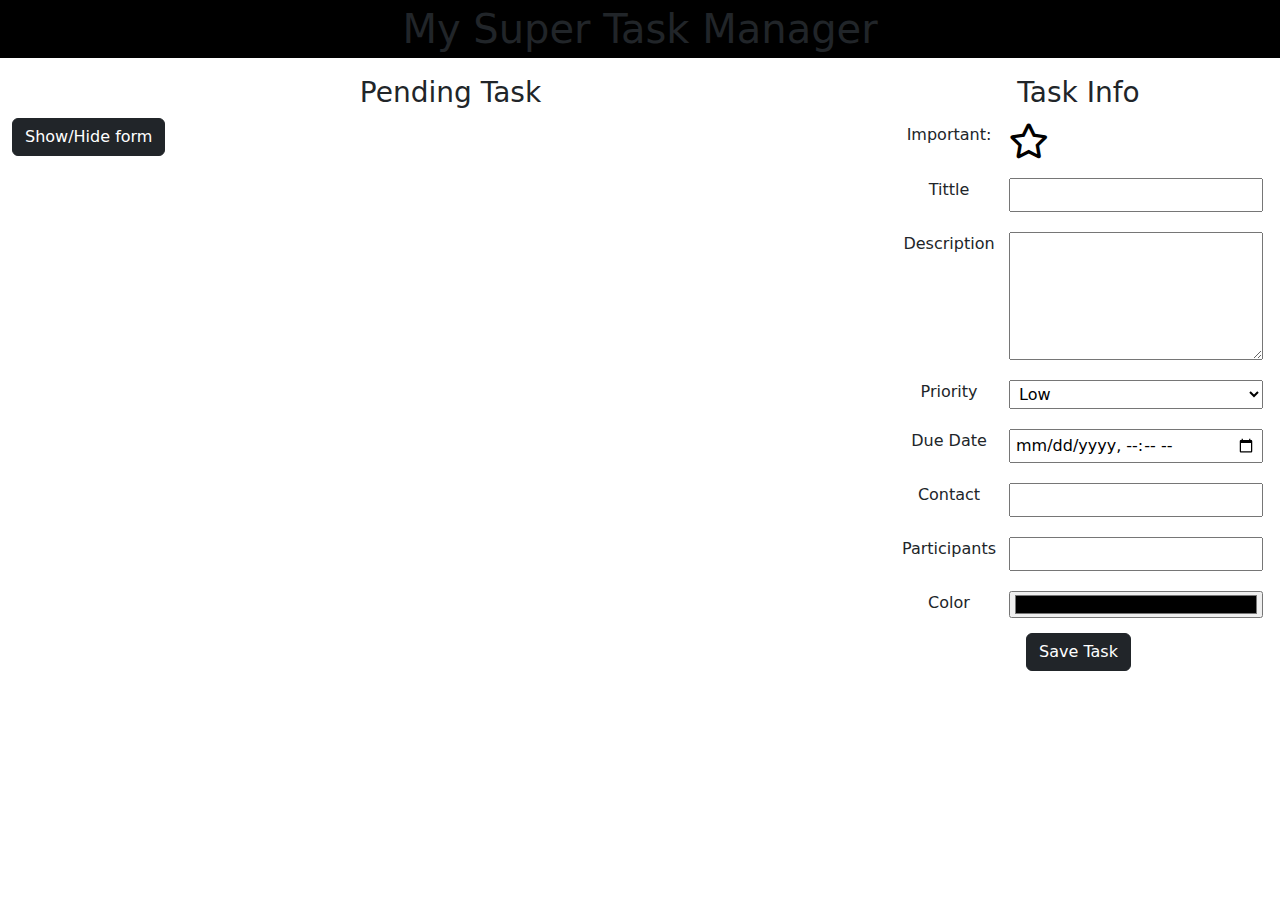
<file: Task Manager/views/index.html>
<!DOCTYPE html>
<html lang="en">

<head>
  <meta charset="UTF-8" />
  <meta http-equiv="X-UA-Compatible" content="IE=edge" />
  <meta name="viewport" content="width=device-width, initial-scale=1.0" />
  <link rel="stylesheet" href="/Task Manager/css/mystyle.css" />
  <link rel="stylesheet" href="https://use.fontawesome.com/releases/v5.15.1/css/all.css" />
  <link href="https://cdn.jsdelivr.net/npm/bootstrap@5.0.1/dist/css/bootstrap.min.css" rel="stylesheet" />

  <title>Task Manager</title>
</head>

<body>
  <h1>My Super Task Manager</h1>
  <!-- <nav> </nav> -->

  <main class="container-fluid parent">
    <section class="list">
      <h3>Pending Task</h3>
      <button class="btn btn-dark" id="btnHideForm">Show/Hide form</button>

      <div id="task-list">
        <!-- js to render task here-->
        
      </div>
    </section>

    <section class="form">
      <h3>Task Info</h3>

      <!-- <i class="icon fas fa-bolt"></i> -->
        
        <div class="my-control">
          <label>Important:</label>
          <i class="icon far fa-star" id="iImportant"></i>
        </div>
      <div class="my-control">
        <label>Tittle</label>
        <input type="text" id="txtTittle" />
      </div>

      <div class="my-control">
        <label>Description</label>
        <textarea rows="5" id="txtDescription"></textarea>
      </div>

      <div class="my-control">
        <label>Priority</label>
        <select id="selPriority">
          <option>Low</option>
          <option>Normal</option>
          <option>Medium</option>
          <option>High</option>
          <option>Urgent</option>
        </select>
      </div>

      <div class="my-control">
        <label>Due Date</label>
        <input type="datetime-local" id="selDueDate" />
      </div>

      <div class="my-control">
        <label>Contact</label>
        <input type="text" id="txtContact" />
      </div>

      <div class="my-control">
        <label>Participants</label>
        <input type="number" id="txtParticipants" />
      </div>

      <div class="my-control">
        <label>Color</label>
        <input type="color" id="selColor" />
      </div>
      <div class="centered">
        <button id="btnSave" class="btn btn-dark">Save Task</button>
      </div>
    </section>
  </main>

  <script src="https://code.jquery.com/jquery-3.6.0.min.js"></script>
  <script src="https://cdn.jsdelivr.net/npm/bootstrap@5.0.1/dist/js/bootstrap.bundle.min.js"></script>
  <script src="/Task Manager/javascript/task.js"></script>
  <script src="/Task Manager/javascript/app.js"></script>
</body>

</html>

<!--  Task
    Tittle
    Description
    Due date
    Color
    Priority
    Contact
    PArticipants
-->
</file>
<file: Task Manager/css/mystyle.css>
html,
body {
    margin: 0;
    padding: 0;
    height: 100%;
}

h1 {
    background-color: black;
    color: white;
    padding: 5px 0;
    text-align: center;
    margin: 0;
}

.parent {
    display: flex;

}

.list {
    flex: 3;
}

.list h3 {
    text-align: center;
    margin-top: 10px;
}

.form {
    flex: 1;
}

.form h3 {
    text-align: center;
    margin-top: 10px;
}

.my-control {
    display: flex;
    margin-bottom: 10px;
    padding: 5px;

}

.my-control label {
    width: 110px;
    text-align: center;
    margin-right: 5px;
}

.my-control input,
.my-control select,
.my-control textarea {
    flex-grow: 1;
    padding: 3px 5px;
}

.centered {
    text-align: center;
}

.icon {
    font-size: 35px;
    color: black;
    cursor: pointer;

}

.fas {
    color: rgb(235, 235, 86);
}

#task-list {
    padding: 15px 30px;
    margin-top: 10px;
}

.task {
    border: 1px solid rgb(0, 0, 0);
    padding: 7px 10px;
    margin-bottom: 10px;
    display: flex;
    color: white;
    border-radius: 5px;
    background-color: rgb(94, 94, 94);
}

.task label {
    display: block;
}

.task .head {
    flex: 3;
}

.task .middle {
    flex: 1;
}

.task .tail {
    flex: 1;
}
</file>
